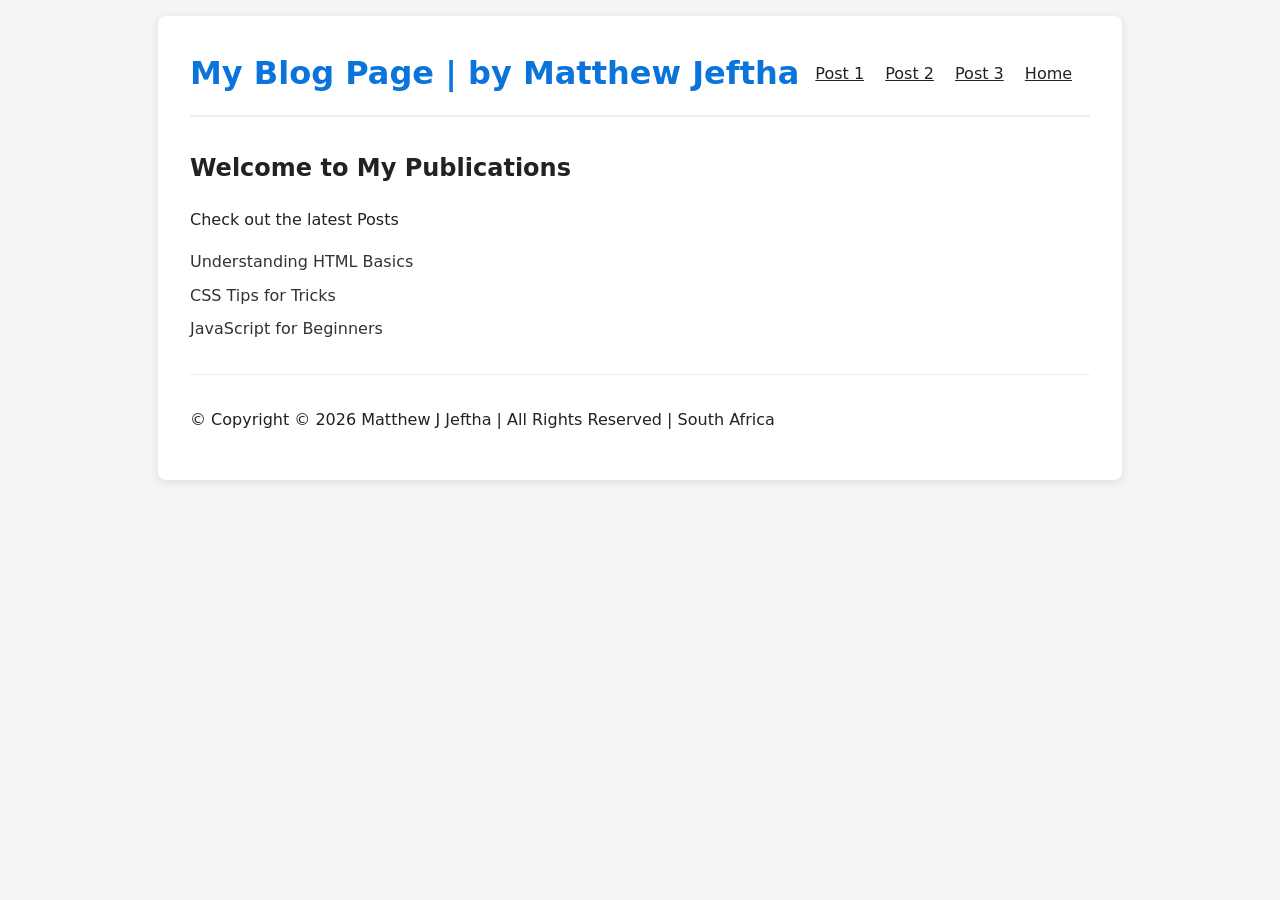
<file: Web Dev project 2/index.html>
<!DOCTYPE html>
<html lang="en">
<head>
    <meta charset="UTF-8">
    <meta name="viewport" content="width=device-width, initial-scale=1.0">
    <title>My Blog Page</title>
    <link rel="stylesheet" href="style.css">
</head>
<body>
    <div class="site">
        <!-- site header -->
         <header class="site-header" role="banner">
            <h1> My Blog Page | by Matthew Jeftha</h1>
            <nav aria-label="Primary" role="navigation">
              <a href="post1.html">Post 1</a>
              <a href="post2.html">Post 2</a>
              <a href="post3.html">Post 3</a>
              <a href="index.html">Home</a>
            </nav>
        </header>

        <!--Main Content-->
        <main role="main">
            <h2>Welcome to My Publications</h2>
            <p>Check out the latest Posts</p>

            <ul>
                <li><a href="post1.html">Understanding HTML Basics</a></li>
                <li><a href="post2.html">CSS Tips for Tricks</a></li>
                <li><a href="post3.html">JavaScript for Beginners</a></li>
            </ul>
         </main>

         <!--site footer-->
         <footer class="site-footer" role="contentinfo">
            <p>&copy; Copyright © 2026 Matthew J Jeftha | All Rights Reserved | South Africa</p>
    </div>
</body>
</html>
</file>
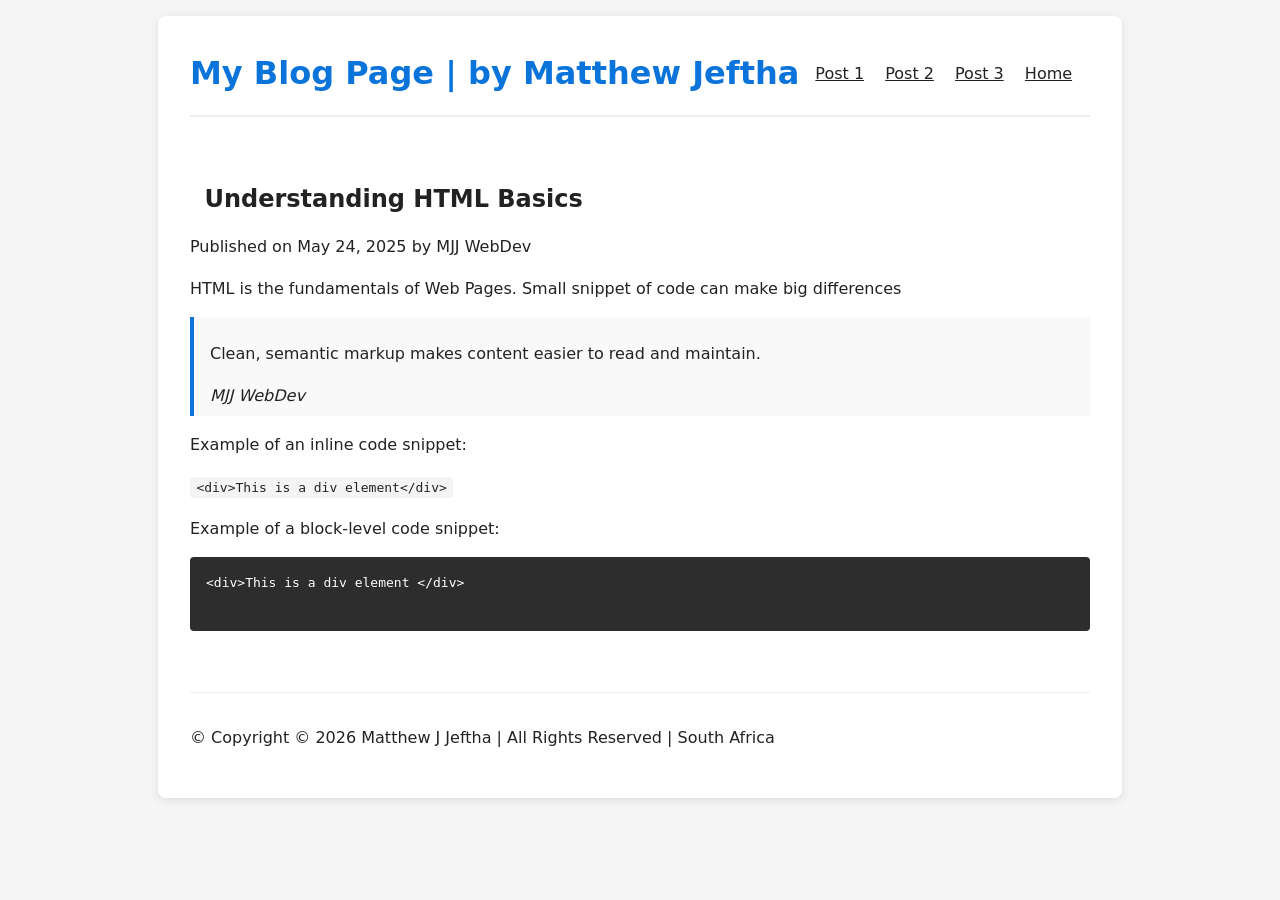
<file: Web Dev project 2/post1.html>
<!DOCTYPE html>
<html lang="en">
<head>
    <meta charset="UTF-8">
    <meta name="viewport" content="width=device-width, initial-scale=1.0">
    <title>My Blog Page</title>
    <link rel="stylesheet" href="style.css">
</head>
<body>
    <div class="site">
        <!-- site header -->
         <header class="site-header" role="banner">
            <h1> My Blog Page | by Matthew Jeftha</h1>
            <nav aria-label="Primary" role="navigation">
              <a href="post1.html">Post 1</a>
              <a href="post2.html">Post 2</a>
              <a href="post3.html">Post 3</a>
              <a href="index.html">Home</a>
            </nav>
        </header>

        <!--Main Content-->
        <main role="main">
            <article id="post1-title" class="post" aria-leballedby="post1-title">

                <header>
                    <h2 id="post1-title">Understanding HTML Basics</h2>
                    <p class="meta">
                        Published on May 24, 2025 by MJJ WebDev
                    </p>
                </header>

                <p>HTML is the fundamentals of Web Pages.
                    Small snippet of code can make big differences
                </p>

                <blockquote>
                    <p>Clean, semantic markup makes content easier to read and maintain.</p>
                    <cite>MJJ WebDev</cite>
                </blockquote>

                <p>Example of an inline code snippet:</p>
                <p><code>&lt;div&gt;This is a div element&lt;/div&gt;</code></p>

                <p> Example of a block-level code snippet:</p>
                <pre><code>&lt;div&gt;This is a div element &lt;/div&gt;</code>
            </article>
         </main>

         <!--site footer-->
         <footer class="site-footer" role="contentinfo">
            <p>&copy; Copyright © 2026 Matthew J Jeftha | All Rights Reserved | South Africa</p>
    </div>
</body>
</html>
</file>
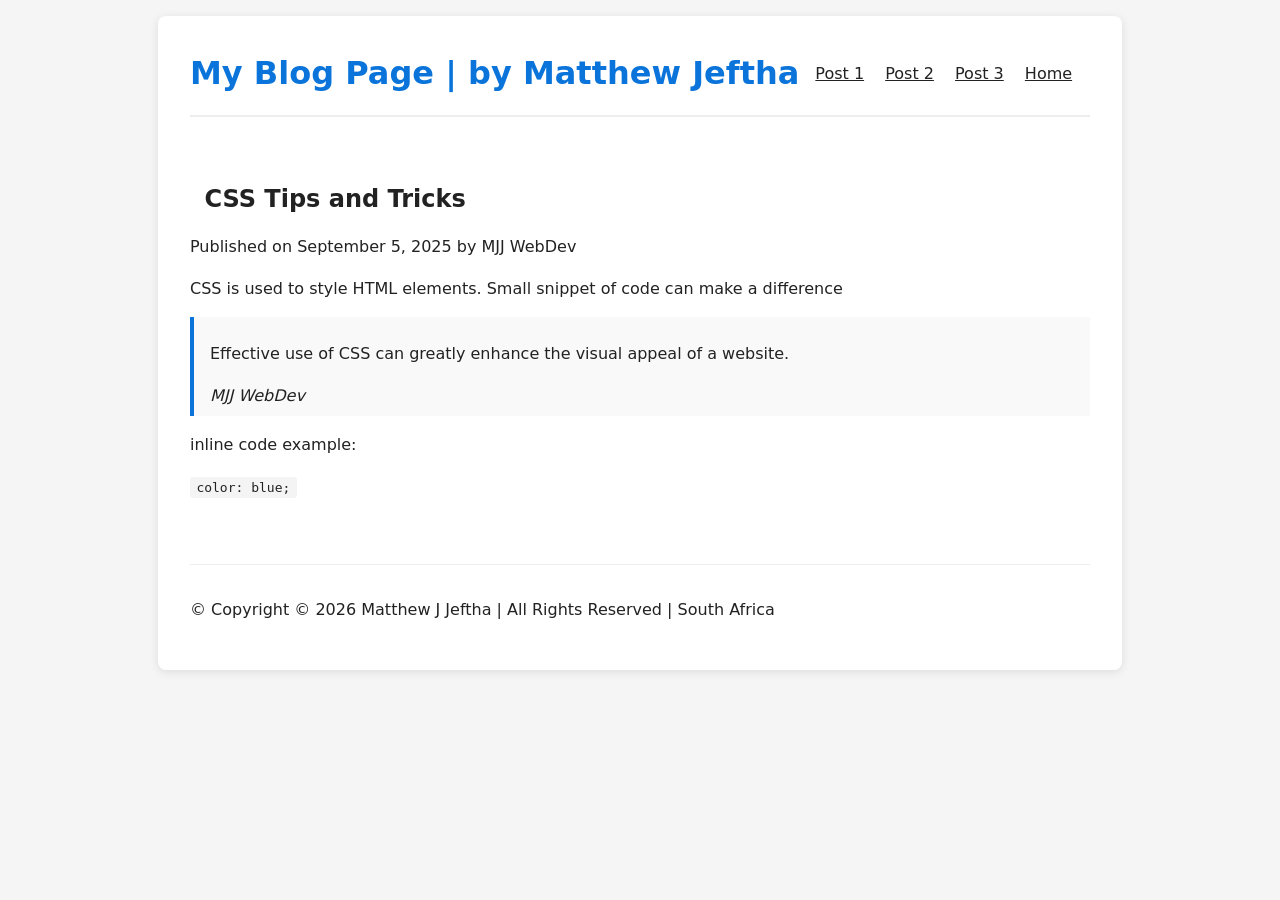
<file: Web Dev project 2/post2.html>
<!DOCTYPE html>
<html lang="en">
<head>
    <meta charset="UTF-8">
    <meta name="viewport" content="width=device-width, initial-scale=1.0">
    <title>My Blog Page</title>
    <link rel="stylesheet" href="style.css">
</head>
<body>
    <div class="site">
        <!-- site header -->
         <header class="site-header" role="banner">
            <h1> My Blog Page | by Matthew Jeftha</h1>
            <nav aria-label="Primary" role="navigation">
              <a href="post1.html">Post 1</a>
              <a href="post2.html">Post 2</a>
              <a href="post3.html">Post 3</a>
              <a href="index.html">Home</a>
            </nav>
        </header>

        <!--Main Content-->
        <main role="main">
            <article id="post2-title" class="post" aria-leballedby="post2-title">

                <header>
                    <h2 id="post2-title">CSS Tips and Tricks</h2>
                    <p class="meta">
                        Published on September 5, 2025 by MJJ WebDev
                    </p>
                </header>

                <p>CSS is used to style HTML elements.
                    Small snippet of code can make a difference
                </p>

                <blockquote>
                    <p>Effective use of CSS can greatly enhance the visual appeal of a website.</p>
                    <cite>MJJ WebDev</cite>
                </blockquote>

                <p>inline code example:</p>
                <p><code>color: blue;</code></p>

            </article>
         </main>

         <!--site footer-->
         <footer class="site-footer" role="contentinfo">
            <p>&copy; Copyright © 2026 Matthew J Jeftha | All Rights Reserved | South Africa</p>
    </div>
</body>
</html>
</file>
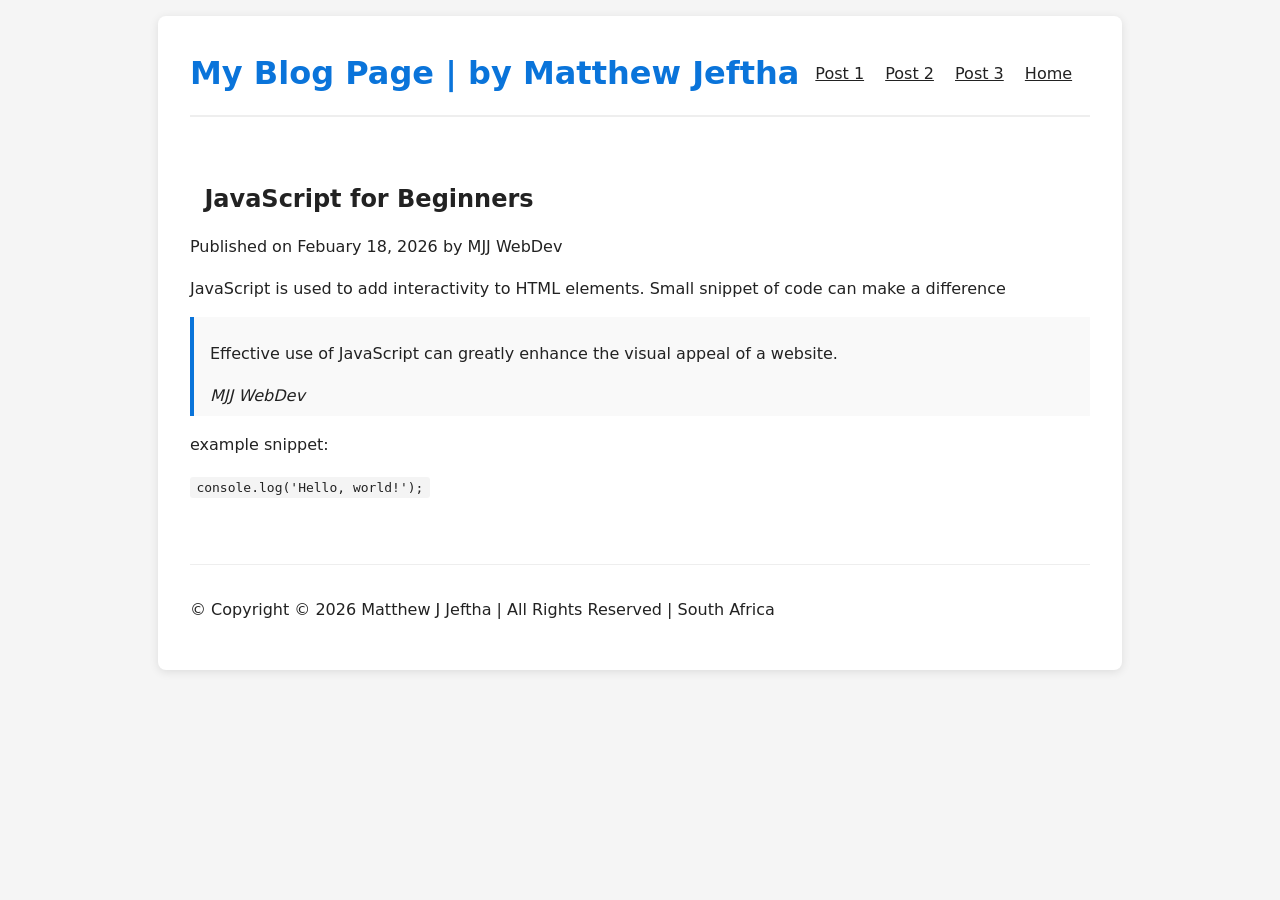
<file: Web Dev project 2/post3.html>
<!DOCTYPE html>
<html lang="en">
<head>
    <meta charset="UTF-8">
    <meta name="viewport" content="width=device-width, initial-scale=1.0">
    <title>My Blog Page</title>
    <link rel="stylesheet" href="style.css">
</head>
<body>
    <div class="site">
        <!-- site header -->
         <header class="site-header" role="banner">
            <h1> My Blog Page | by Matthew Jeftha</h1>
            <nav aria-label="Primary" role="navigation">
              <a href="post1.html">Post 1</a>
              <a href="post2.html">Post 2</a>
              <a href="post3.html">Post 3</a>
              <a href="index.html">Home</a>
            </nav>
        </header>

        <!--Main Content-->
        <main role="main">
            <article id="post3-title" class="post" aria-leballedby="post3-title">

                <header>
                    <h2 id="post3-title">JavaScript for Beginners</h2>
                    <p class="meta">
                        Published on Febuary 18, 2026 by MJJ WebDev
                    </p>
                </header>

                <p>JavaScript is used to add interactivity to HTML elements.
                    Small snippet of code can make a difference
                </p>

                <blockquote>
                    <p>Effective use of JavaScript can greatly enhance the visual appeal of a website.</p>
                    <cite>MJJ WebDev</cite>
                </blockquote>

                <p>example snippet:</p>
                <p><code>console.log('Hello, world!');</code></p>

            </article>
         </main>

         <!--site footer-->
         <footer class="site-footer" role="contentinfo">
            <p>&copy; Copyright © 2026 Matthew J Jeftha | All Rights Reserved | South Africa</p>
    </div>
</body>
</html>
</file>
<file: Web Dev project 2/style.css>
/* Simple Blog Style */

:root{
    --accent: #0a74da;
    --gray: #666;
}

body{
    font-family: system-ui, sans-serif;
    line-height: 1.6;
    color: #222;
    margin:0;
    padding: 1rem;
    background: #f5f5f5;
}

.site{
    max-width: 900px;
    margin: 0 auto;
    background: #fff;
    padding: 2rem;
    border-radius: 8px;
    box-shadow: 0 2px 10px rgba(0,0,0,0.1);
}

/* header */

header.site-header{
    display: flex;
    justify-items: space-between;
    align-items: center;
    padding-bottom: 1rem;
    border-bottom: 2px solid #eee;
    margin-bottom:2rem;
}

header.site-header h1{
    margin: 0;
    color: var(--accent)
}

/* navigation */
nav a{
    color: var(--accent)
    text-decoration: none;
    margin-left: 1rem;
}

nav a:hover{
    text-decoration: underline;
}

/* Main Content */
main h2{
    margin-top: 0;
}

main ul{
    list-style: none;
    padding: 0;
}

main ul li{
    margin: 0.5rem 0;
}

main ul li a{
   color: #333;
   text-decoration: none; 
}

main ul li a:hover{
    color: var(--accent)
}

/* post */
article.post{
    padding: 1rem 0;
    border-top: 1px solid #eee;
}

article.post:first-of-type{
    border-top: none;
}

article h2{
    margin: 0.9rem;
}

.meta{
    color: 0.5rem 0;
}
 
/* blockquote */
blockquote{
    border-left: 4px solid var(--accent);
    margin: 1rem 0;
    padding: 0.5rem 1rem;
    background: #f9f9f9;
}

/* Code */
pre{
    background: #2d2d2d;
    color:#fff;
    padding: 1rem;
    border-radius: 4px;
    overflow: auto;
}

code{
    background: #f4f4f4;
    padding: 0.2rem 0.4rem;
    border-radius: 3px;
    font-family: monospace;
}

pre code{
    background: none;
    padding: 0;
}

/* Footer */
footer.site-footer{
    margin-top: 2rem;
    padding-top: 1rem;
    border-top: 1px solid #eee;
    color: var(--gray)
    text-align: center;
    font-size: 0,9;
}
</file>
